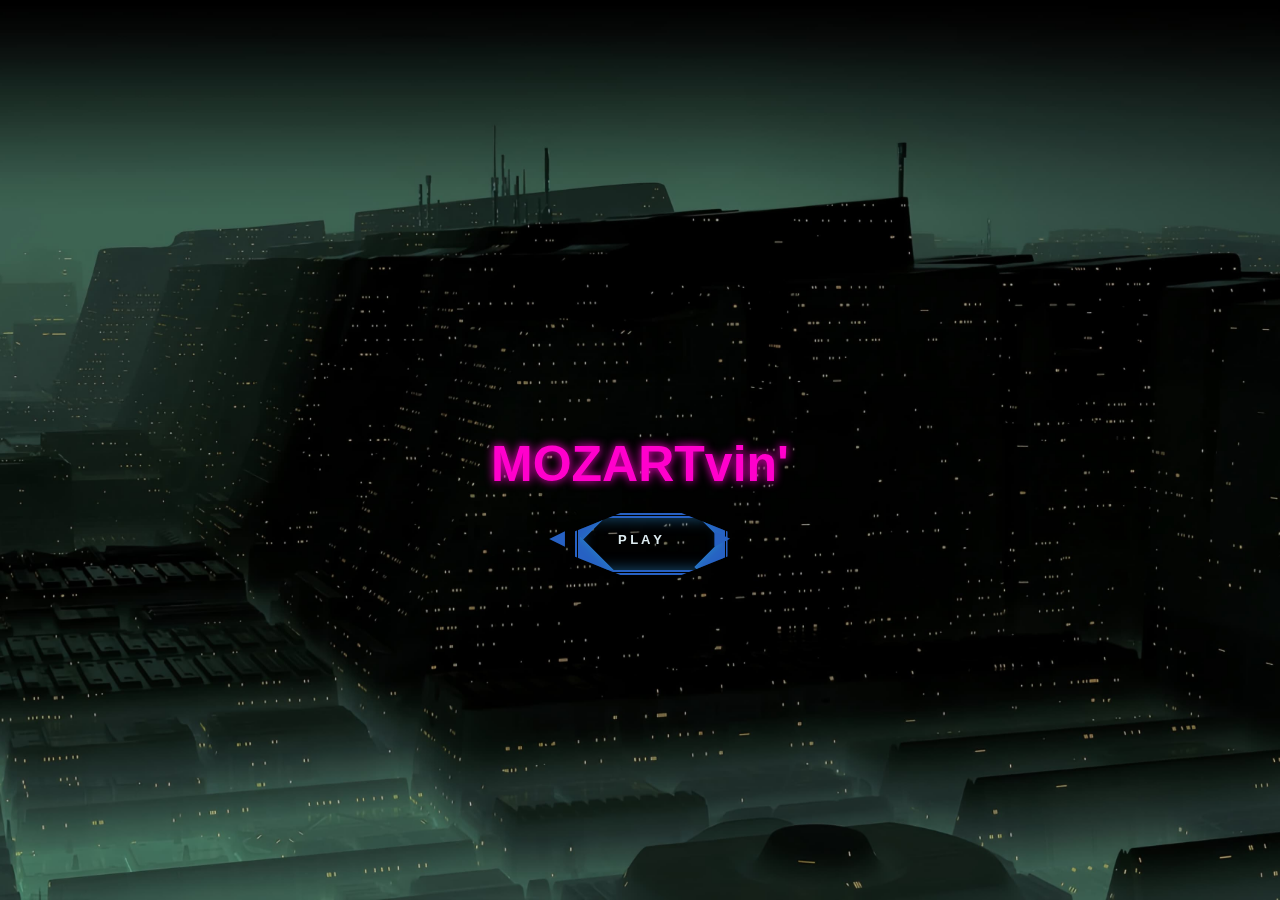
<file: index.html>
<!DOCTYPE html>
<html lang="id">

<head>
  <meta charset="UTF-8" />
  <meta name="viewport" content="width=device-width, initial-scale=1.0" />
  <title>MOZARTvin | Welcome</title>
  <link rel="stylesheet" href="style.css" />
</head>

<body>

  <!-- Welcome Screen -->
  <section id="welcome-screen">
    <h1 class="judul-beranda">MOZARTvin'</h1>

    <a href="home.html">
      <button>
        P L A Y
        <div id="clip">
          <div id="leftTop" class="corner"></div>
          <div id="rightBottom" class="corner"></div>
          <div id="rightTop" class="corner"></div>
          <div id="leftBottom" class="corner"></div>
        </div>
        <span id="rightArrow" class="arrow"></span>
        <span id="leftArrow" class="arrow"></span>
      </button>
    </a>
  </section>

</body>

</html>
</file>
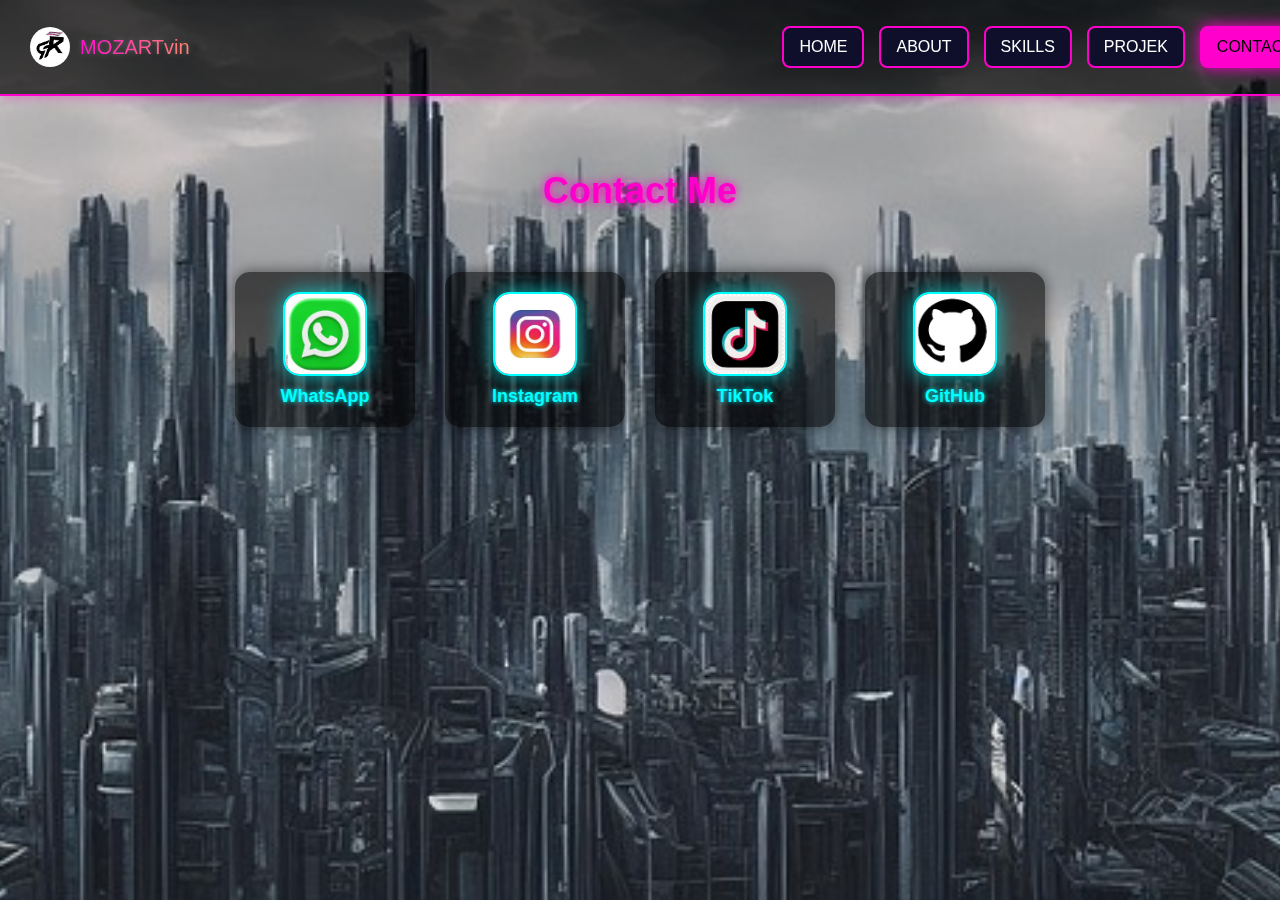
<file: contact.html>
<!DOCTYPE html>
<html lang="id">

<head>
    <meta charset="UTF-8" />
    <meta name="viewport" content="width=device-width, initial-scale=1.0" />
    <title>MOZARTvin | Contact</title>
    <link rel="stylesheet" href="contact.css" />
</head>

<body>

    <!-- Navbar -->
    <nav class="navbar-box">
        <div class="logo-kiri">
            <img src="logo.png" alt="Logo" class="logo" />
            <span class="nama">MOZARTvin</span>
        </div>
        <ul class="menu-box">
            <li><a href="home.html">HOME</a></li>
            <li><a href="about.html">ABOUT</a></li>
            <li><a href="skills.html">SKILLS</a></li>
            <li><a href="projek.html">PROJEK</a></li>
            <li><a href="contact.html" class="active">CONTACT</a></li>
        </ul>
    </nav>

    <!-- Contact Section -->
    <section class="contact-section">
        <h2>Contact Me</h2>
        <div class="contact-container">
            <a href="https://wa.me/6287751993694" target="_blank" class="contact-box">
                <img src="wa.png" alt="WhatsApp">
                <p>WhatsApp</p>
            </a>
            <a href="https://instagram.com/ARZYUANX" target="_blank" class="contact-box">
                <img src="ig.png" alt="Instagram">
                <p>Instagram</p>
            </a>
            <a href="https://tiktok.com/@nacthion" target="_blank" class="contact-box">
                <img src="tiktok.png" alt="TikTok">
                <p>TikTok</p>
            </a>
            <a href="https://github.com/mozartvin" target="_blank" class="contact-box">
                <img src="github.png" alt="GitHub">
                <p>GitHub</p>
            </a>
        </div>
    </section>

</body>

</html>
</file>
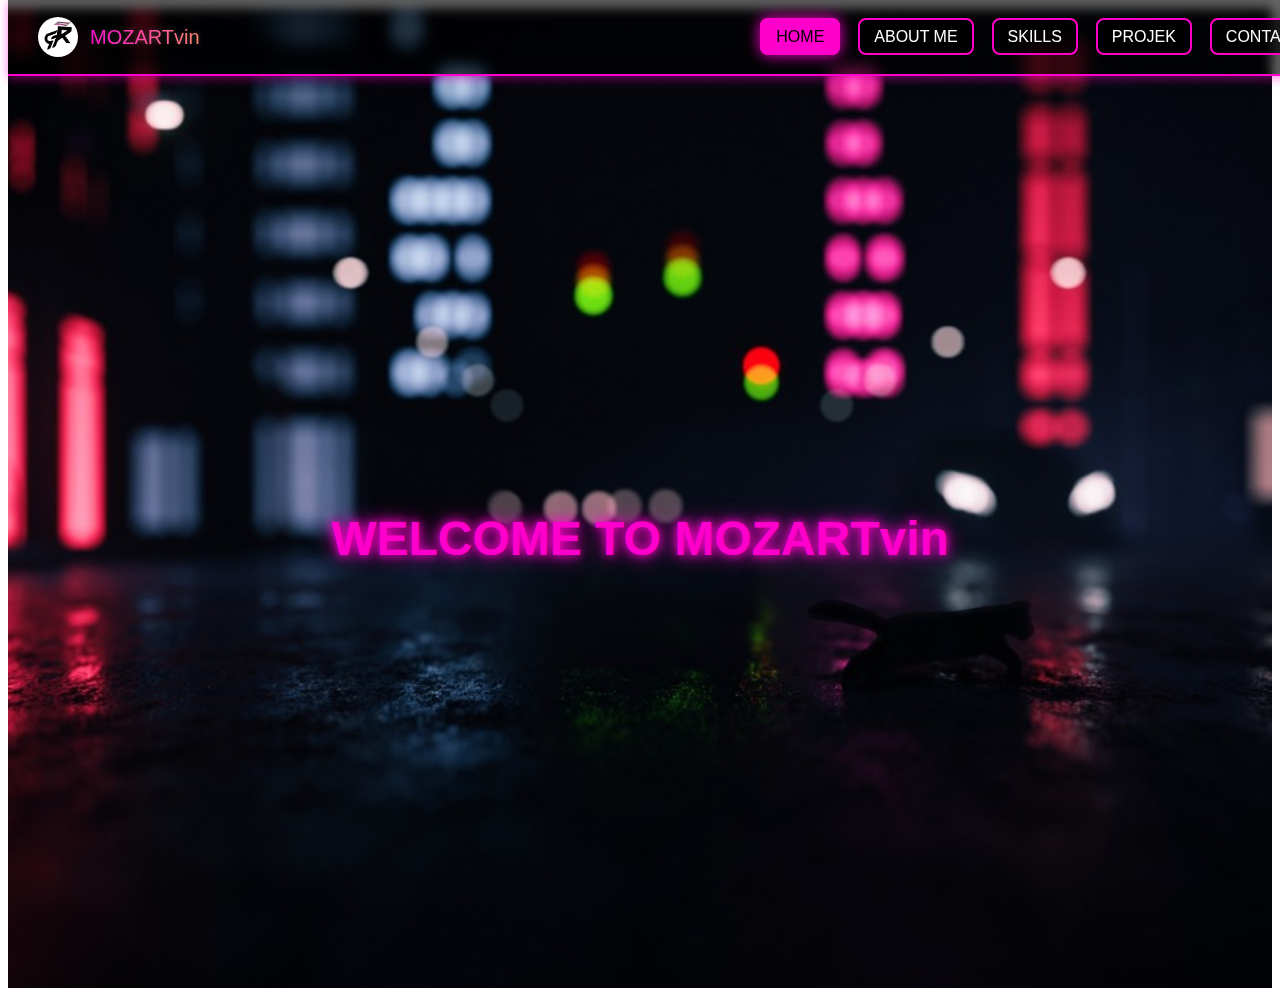
<file: home.html>
<!DOCTYPE html>
<html lang="id">

<head>
    <meta charset="UTF-8" />
    <meta name="viewport" content="width=device-width, initial-scale=1.0" />
    <title>MOZARTvin | Home</title>
    <link rel="stylesheet" href="home.css" />
</head>

<body>
    <!-- Navbar -->
    <nav class="navbar-box">
        <div class="logo-kiri">
            <img src="logo.png" alt="Logo MOZARTvin" class="logo" />
            <span class="nama">MOZARTvin</span>
        </div>
        <ul class="menu-box">
            <li><a href="#HOME" class="active">HOME</a></li>
            <li><a href="#ABOUT">ABOUT ME</a></li>
            <li><a href="#SKILLS">SKILLS</a></li>
            <li><a href="#PROJEK">PROJEK</a></li>
            <li><a href="#CONTACT">CONTACT</a></li>
        </ul>
    </nav>

    <!-- Home Section -->
    <section id="home">
        <div class="home-text-container">
            <h1 class="judul-beranda">WELCOME TO MOZARTvin</h1>
        </div>
    </section>
</body>

</html>
</file>
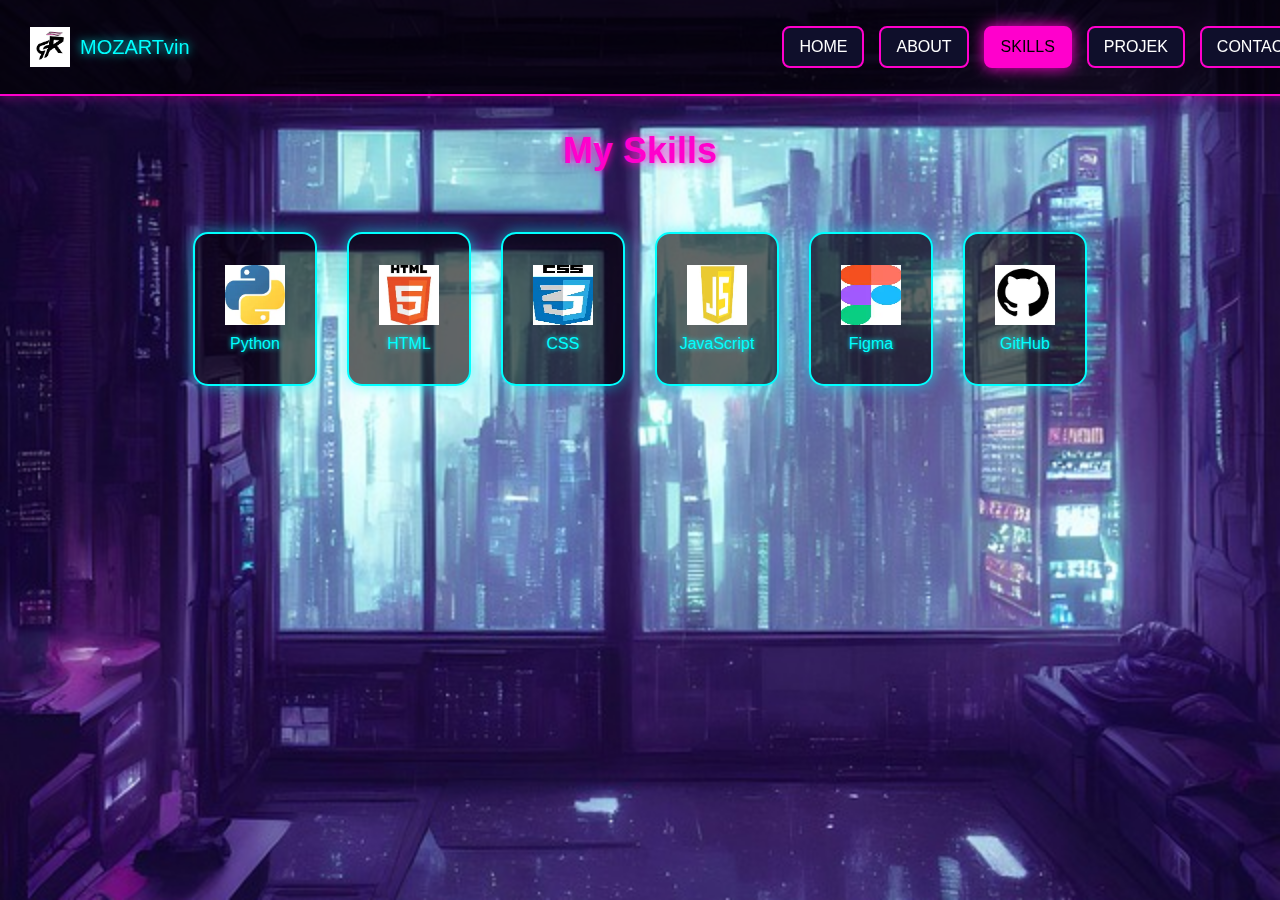
<file: skills.html>
<!DOCTYPE html>
<html lang="id">

<head>
    <meta charset="UTF-8" />
    <meta name="viewport" content="width=device-width, initial-scale=1.0" />
    <title>MOZARTvin | Skills</title>
    <link rel="stylesheet" href="skills.css" />
</head>

<body>

    <!-- Navbar -->
    <nav class="navbar-box">
        <div class="logo-kiri">
            <img src="logo.png" alt="Logo" class="logo" />
            <span class="nama">MOZARTvin</span>
        </div>
        <ul class="menu-box">
            <li><a href="home.html">HOME</a></li>
            <li><a href="about.html">ABOUT</a></li>
            <li><a class="active" href="skill.html">SKILLS</a></li>
            <li><a href="projek.html">PROJEK</a></li>
            <li><a href="contact.html">CONTACT</a></li>
        </ul>
    </nav>

    <!-- Skills Section -->
    <section class="skill-section">
        <h2>My Skills</h2>
        <div class="skill-container">
            <div class="skill-box">
                <img src="python.png" alt="Python">
                <p>Python</p>
            </div>
            <div class="skill-box">
                <img src="html.png" alt="HTML">
                <p>HTML</p>
            </div>
            <div class="skill-box">
                <img src="css.png" alt="CSS">
                <p>CSS</p>
            </div>
            <div class="skill-box">
                <img src="js.png" alt="JavaScript">
                <p>JavaScript</p>
            </div>
            <div class="skill-box">
                <img src="figma.png" alt="Figma">
                <p>Figma</p>
            </div>
            <div class="skill-box">
                <img src="github.png" alt="GitHub">
                <p>GitHub</p>
            </div>
        </div>
    </section>


</body>

</html>
</file>
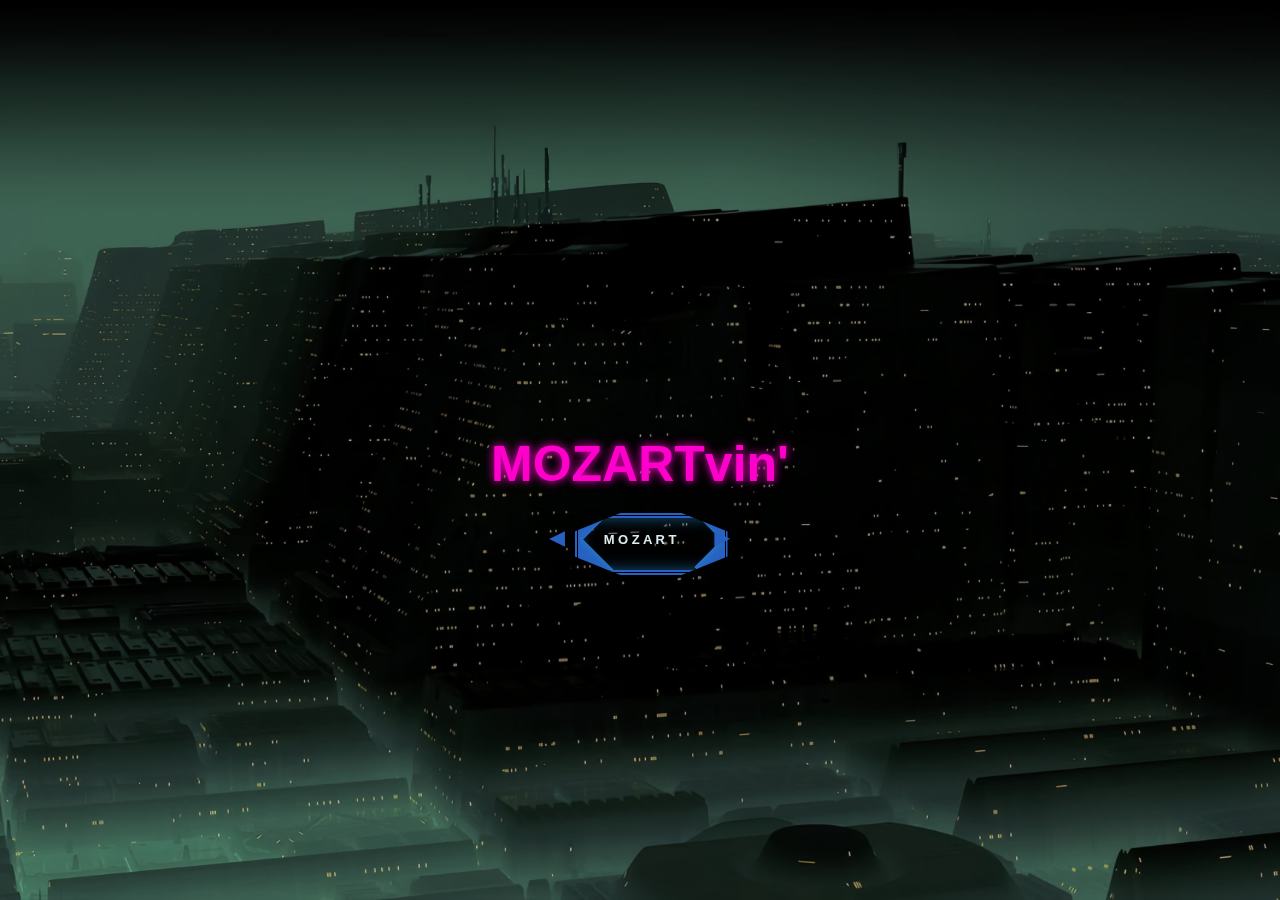
<file: welcome.html>
<!DOCTYPE html>
<html lang="id">

<head>
    <meta charset="UTF-8" />
    <meta name="viewport" content="width=device-width, initial-scale=1.0" />
    <title>MOZARTvin | Welcome</title>
    <link rel="stylesheet" href="style.css" />
</head>

<body>

    <!-- Welcome Screen -->
    <section id="welcome-screen">
        <div class="judul-welcome-container">
            <h1 class="judul-welcome">MOZARTvin'</h1>
        </div>

        <!-- Tombol Masuk ke HOME.html -->
        <a href="home.html">
            <button>
                M O Z A R T
                <div id="clip">
                    <div id="leftTop" class="corner"></div>
                    <div id="rightBottom" class="corner"></div>
                    <div id="rightTop" class="corner"></div>
                    <div id="leftBottom" class="corner"></div>
                </div>
                <span id="rightArrow" class="arrow"></span>
                <span id="leftArrow" class="arrow"></span>
            </button>
        </a>
    </section>

</body>

</html>
</file>
<file: style.css>
/*button welcome page */
 #welcome-screen {
    position: fixed;
    top: 0;
    left: 0;
    right: 0;
    bottom: 0;
    background: url('bck1.png') center/cover no-repeat;
    display: flex;
    flex-direction: column;
    justify-content: center;
    align-items: center;
    z-index: 9999;
    text-align: center;
 }

 /*nama button page 1*/
 h1 {
    font-size: 50px;
    font-weight: bold;
    color: #ff00cc;
    text-align: center;
    text-shadow: 0 0 10px #ff00cc;
    margin-top: 100px;
    margin-bottom: 20px;
    font-family: 'orbitron', sans-serif;
 }

 /* b welcome */
 button {
    position: relative;
    width: 11em;
    height: 4em;
    outline: none;
    transition: 0.1s;
    background-color: transparent;
    border: none;
    font-size: 13px;
    font-weight: bold;
    color: #ddebf0;
 }

 #clip {
    --color: #2761c3;
    position: absolute;
    top: 0;
    overflow: hidden;
    width: 100%;
    height: 100%;
    border: 5px double var(--color);
    box-shadow: inset 0px 0px 15px #195480;
    -webkit-clip-path: polygon(30% 0%, 70% 0%, 100% 30%, 100% 70%, 70% 100%, 30% 100%, 0% 70%, 0% 30%);
 }

 .arrow {
    position: absolute;
    transition: 0.2s;
    background-color: #2761c3;
    top: 35%;
    width: 11%;
    height: 30%;
 }

 #leftArrow {
    left: -13.5%;
    -webkit-clip-path: polygon(100% 0, 100% 100%, 0 50%);
 }

 #rightArrow {
    -webkit-clip-path: polygon(100% 49%, 0 0, 0 100%);
    left: 102%;
 }

 button:hover #rightArrow {
    background-color: #27c39f;
    left: -15%;
    animation: 0.6s ease-in-out both infinite alternate rightArrow8;
 }

 button:hover #leftArrow {
    background-color: #27c39f;
    left: 103%;
    animation: 0.6s ease-in-out both infinite alternate leftArrow8;
 }

 .corner {
    position: absolute;
    width: 4em;
    height: 4em;
    background-color: #2761c3;
    box-shadow: inset 1px 1px 8px #2781c3;
    transform: scale(1) rotate(45deg);
    transition: 0.2s;
 }

 #rightTop {
    top: -1.98em;
    left: 91%;
 }

 #leftTop {
    top: -1.96em;
    left: -3.0em;
 }

 #leftBottom {
    top: 2.10em;
    left: -2.15em;
 }

 #rightBottom {
    top: 45%;
    left: 88%;
 }

 button:hover #leftTop {
    animation: 0.1s ease-in-out 0.05s both changeColor8,
       0.2s linear 0.4s both lightEffect8;
 }

 button:hover #rightTop {
    animation: 0.1s ease-in-out 0.15s both changeColor8,
       0.2s linear 0.4s both lightEffect8;
 }

 button:hover #rightBottom {
    animation: 0.1s ease-in-out 0.25s both changeColor8,
       0.2s linear 0.4s both lightEffect8;
 }

 button:hover #leftBottom {
    animation: 0.1s ease-in-out 0.35s both changeColor8,
       0.2s linear 0.4s both lightEffect8;
 }

 button:hover .corner {
    transform: scale(1.25) rotate(45deg);
 }

 button:hover #clip {
    animation: 0.2s ease-in-out 0.55s both greenLight8;
    --color: #27c39f;
 }

 @keyframes changeColor8 {
    from {
       background-color: #2781c3;
    }

    to {
       background-color: #27c39f;
    }
 }

 @keyframes lightEffect8 {
    from {
       box-shadow: 1px 1px 5px #27c39f;
    }

    to {
       box-shadow: 0 0 2px #27c39f;
    }
 }

 @keyframes greenLight8 {
    from {}

    to {
       box-shadow: inset 0px 0px 32px #27c39f;
    }
 }

 @keyframes leftArrow8 {
    from {
       transform: translate(0px);
    }

    to {
       transform: translateX(10px);
    }
 }

 @keyframes rightArrow8 {
    from {
       transform: translate(0px);
    }

    to {
       transform: translateX(-10px);
    }
 }
</file>
<file: contact.css>
body {
    margin: 0;
    min-height: 100vh;
    font-family: 'Orbitron', sans-serif;
    background: url('bck8.png') center/cover no-repeat fixed;
    color: white;
}

/* Navbar */
.navbar-box {
    display: flex;
    justify-content: space-between;
    align-items: center;
    background: rgba(0, 0, 0, 0.7);
    padding: 10px 30px;
    border-bottom: 2px solid #ff00cc;
    box-shadow: 0 2px 10px #ff00cc50;
    position: fixed;
    top: 0;
    width: 100%;
    z-index: 999;
}

.logo-kiri {
    display: flex;
    align-items: center;
}

.logo {
    width: 40px;
    height: 40px;
    margin-right: 10px;
    border-radius: 50%;
}

.nama {
    font-size: 20px;
    font-family: 'Orbitron', sans-serif;
    background: linear-gradient(270deg, #ff00cc, #00ffff, #ffff00, #ff00cc);
    background-size: 600% 600%;
    -webkit-background-clip: text;
    -webkit-text-fill-color: transparent;
    animation: neon-shift 5s ease infinite;
    text-shadow: 0 0 5px rgba(255, 255, 255, 0.2);
}
@keyframes neon-shift {
    0% {
        background-position: 0% 50%;
    }

    50% {
        background-position: 100% 50%;
    }

    100% {
        background-position: 0% 50%;
    }
}


.menu-box {
    list-style: none;
    display: flex;
    gap: 15px;
}

.menu-box li a {
    display: inline-block;
    padding: 10px 15px;
    background-color: #0f0f2b;
    border: 2px solid #ff00cc;
    color: #fff;
    font-family: 'Orbitron', sans-serif;
    text-decoration: none;
    border-radius: 8px;
    transition: all 0.3s;
}

.menu-box li a:hover,
.menu-box li a.active {
    background-color: #ff00cc;
    color: #000;
    box-shadow: 0 0 15px #ff00cc;
}

/* Contact Section */
.contact-section {
    padding-top: 140px;
    text-align: center;
}

.contact-section h2 {
    font-size: 36px;
    color: #ff00cc;
    text-shadow: 0 0 10px #ff00cc;
    margin-bottom: 40px;
}


.contact-container {
    display: flex;
    flex-wrap: wrap;
    justify-content: center;
    gap: 30px;
    padding: 20px;
}

/* Kotak per kontak */
.contact-box {
    background-color: rgba(0, 0, 0, 0.6);
    padding: 20px;
    border-radius: 15px;
    width: 140px;
    display: flex;
    flex-direction: column;
    align-items: center;
    transition: transform 0.3s, background-color 0.3s;
    box-shadow: 0 0 15px #00000088;
    text-decoration: none;
}

.contact-box:hover {
    transform: scale(1.1);
    background-color: rgba(0, 0, 0, 0.75);
}

/* Gambar/icon */
.contact-box img {
    width: 80px;
    height: 80px;
    border-radius: 20%;
    border: 2px solid #00ffff;
    box-shadow: 0 0 20px #00ffffaa;
    margin-bottom: 10px;
}

/* Nama platform */
.contact-box p {
    font-size: 18px;
    font-weight: bold;
    color: #00ffff;
    text-shadow: 0 0 5px #00ffff;
    margin: 0;
}

.contact-box:hover p {
    color: #ff00cc;
    text-shadow: 0 0 10px #ff00cc;
}

/* Responsive */
@media (max-width: 768px) {
    .contact-container {
        flex-direction: column;
        gap: 20px;
    }
}
</file>
<file: home.css>
/* NAVBAR */
.navbar-box {
    display: flex;
    justify-content: space-between;
    align-items: center;
    background: rgba(0, 0, 0, 0.6);
    padding: 12px 30px;
    border-bottom: 2px solid #ff00cc;
    box-shadow: 0 2px 10px #ff00cc80;
    position: fixed;
    top: 0;
    width: 100%;
    z-index: 999;
    backdrop-filter: blur(6px);
}

.logo-kiri {
    display: flex;
    align-items: center;
}

.logo {
    width: 40px;
    height: 40px;
    margin-right: 12px;
    border-radius: 50%;
}

.nama {
    font-size: 20px;
    font-family: 'Orbitron', sans-serif;
    background: linear-gradient(270deg, #ff00cc, #00ffff, #ffff00, #ff00cc);
    background-size: 600% 600%;
    -webkit-background-clip: text;
    -webkit-text-fill-color: transparent;
    animation: neon-shift 5s ease infinite;
    text-shadow: 0 0 5px rgba(255, 255, 255, 0.2);
}
@keyframes neon-shift {
    0% {
        background-position: 0% 50%;
    }

    50% {
        background-position: 100% 50%;
    }

    100% {
        background-position: 0% 50%;
    }
}
.menu-box {
    display: flex;
    gap: 18px;
    list-style: none;
}

.menu-box li a {
    padding: 8px 14px;
    background-color: rgba(0, 0, 0, 0.7);
    border: 2px solid #ff00cc;
    border-radius: 8px;
    color: white;
    font-family: 'Orbitron', sans-serif;
    text-decoration: none;
    transition: 0.3s ease;
}

.menu-box li a:hover,
.menu-box li a.active {
    background-color: #ff00cc;
    color: #000;
    box-shadow: 0 0 15px #ff00cc;
}

/* HOME SECTION */
#home {
    min-height: 100vh;
    background: url('bck6.png') center/cover no-repeat;
    display: flex;
    justify-content: center;
    align-items: center;
    text-align: center;
    padding-top: 80px;
    /* ruang untuk navbar */
}

.judul-beranda {
    font-size: 48px;
    color: #ff00cc;
    font-family: 'Orbitron', sans-serif;
    text-shadow: 0 0 10px #ff00cc, 0 0 20px #ff00cc;
    animation: neon-glow 1.5s ease-in-out infinite alternate;
}

@keyframes neon-glow {
    from {
        text-shadow: 0 0 10px #ff00cc;
    }

    to {
        text-shadow: 0 0 20px #ff00cc, 0 0 40px #ff00cc;
    }
}

/* RESPONSIVE nav */
@media (max-width: 768px) {
    .menu-box {
        flex-direction: column;
        background: rgba(0, 0, 0, 0.95);
        position: absolute;
        top: 60px;
        right: 10px;
        padding: 10px;
        border-radius: 10px;
        z-index: 1000;
    }

    .menu-box li a {
        width: 100%;
        text-align: center;
    }
}
</file>
<file: skills.css>
/* Background & Font */
body {
    margin: 0;
    font-family: 'Orbitron', sans-serif;
    background: url('bck9.png') center/cover no-repeat fixed;
    color: white;
}

/* Navbar (boleh sama dengan halaman lain) */
.navbar-box {
    display: flex;
    justify-content: space-between;
    align-items: center;
    background: rgba(0, 0, 0, 0.7);
    padding: 10px 30px;
    border-bottom: 2px solid #ff00cc;
    box-shadow: 0 2px 10px #ff00cc50;
    position: fixed;
    top: 0;
    width: 100%;
    z-index: 999;
}

.logo-kiri {
    display: flex;
    align-items: center;
}

.logo {
    width: 40px;
    height: 40px;
    margin-right: 10px;
}

.nama {
    font-size: 20px;
    color: #00ffff;
    text-shadow: 0 0 10px #00ffff;
    animation: warnaGeser 4s linear infinite;
}

/* Animasi warna bergeser */
@keyframes warnaGeser {
    0% {
        color: #ff00cc;
    }

    25% {
        color: #00ffff;
    }

    50% {
        color: #ffcc00;
    }

    75% {
        color: #00ff99;
    }

    100% {
        color: #ff00cc;
    }
}

/* Menu */
.menu-box {
    list-style: none;
    display: flex;
    gap: 15px;
}

.menu-box li a {
    display: inline-block;
    padding: 10px 15px;
    background-color: #0f0f2b;
    border: 2px solid #ff00cc;
    color: #fff;
    text-decoration: none;
    border-radius: 8px;
    transition: 0.3s;
}

.menu-box li a:hover,
.menu-box li a.active {
    background-color: #ff00cc;
    color: #000;
    box-shadow: 0 0 15px #ff00cc;
}

/* Skill Section */
.skill-section {
    padding-top: 100px;
    text-align: center;
}

.skill-section h2 {
    font-size: 36px;
    color: #ff00cc;
    text-shadow: 0 0 10px #ff00cc;
    margin-bottom: 40px;
}

.skill-container {
    display: flex;
    flex-wrap: wrap;
    justify-content: center;
    gap: 30px;
    padding: 20px;
}

/* Skill Item Box */
.skill-box {
    width: 120px;
    height: 150px;
    background-color: rgba(0, 0, 0, 0.6);
    border: 2px solid #00ffff;
    border-radius: 15px;
    box-shadow: 0 0 15px #00ffff88;
    display: flex;
    flex-direction: column;
    align-items: center;
    justify-content: center;
    transition: transform 0.3s;
}

.skill-box:hover {
    transform: scale(1.1);
}

.skill-box img {
    width: 60px;
    height: 60px;
    margin-bottom: 10px;
}

.skill-box p {
    font-size: 16px;
    color: #00ffff;
    text-shadow: 0 0 5px #00ffff;
    margin: 0;
}

/* Responsive */
@media (max-width: 768px) {
    .skill-box {
        width: 100px;
        height: 130px;
    }

    .skill-box img {
        width: 50px;
        height: 50px;
    }

    .skill-box p {
        font-size: 14px;
    }
}
</file>
